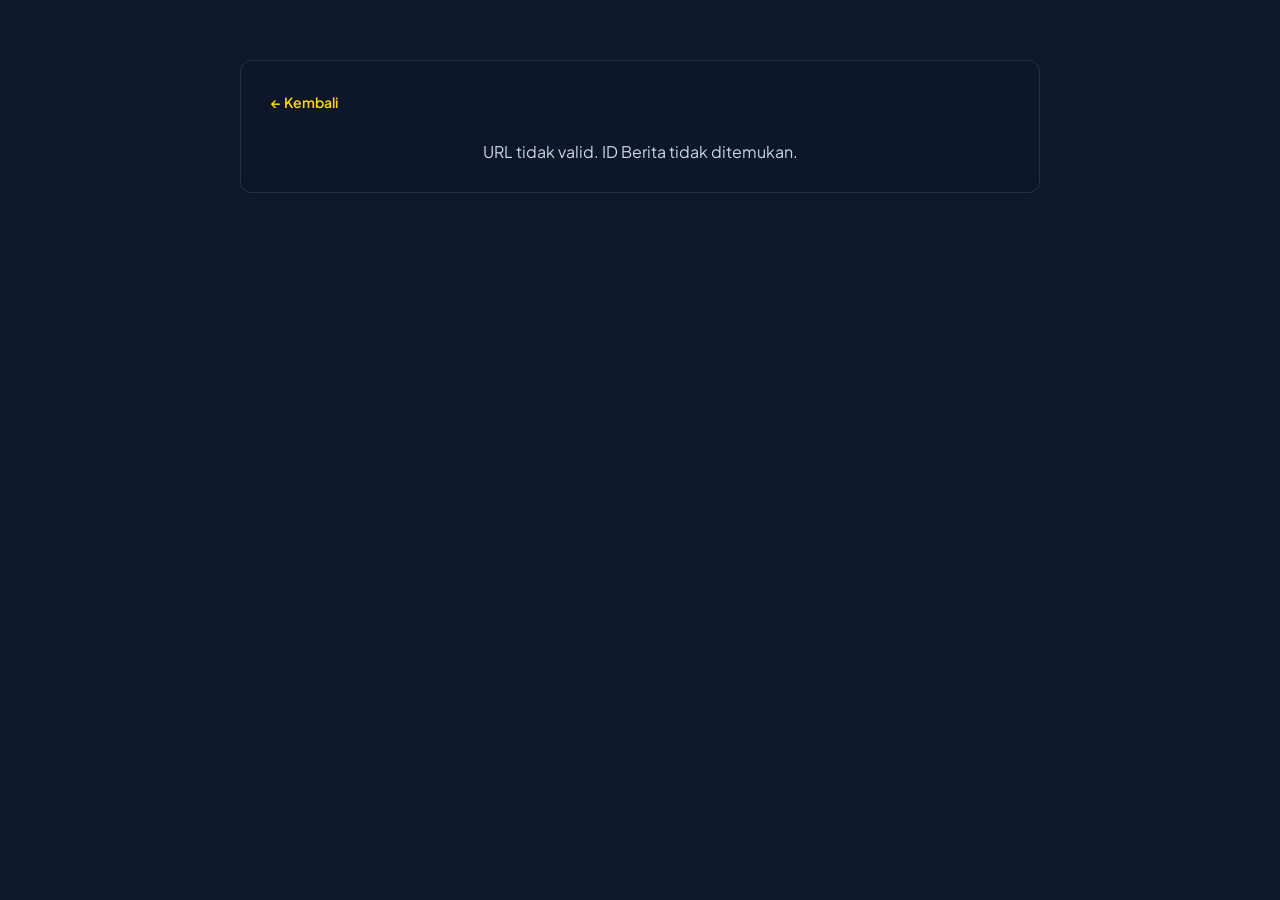
<file: detail-berita.html>
<!doctype html>
<html lang="id">
  <head>
    <meta charset="UTF-8" />
    <meta name="viewport" content="width=device-width, initial-scale=1.0" />
    <title>Detail Berita - SDN Cisalak</title>
    <link rel="stylesheet" href="style.css" />
    <style>
      body {
        background-color: #0f172a;
        color: #cbd5e1;
        padding: 0;
      }
      .article-container {
        max-width: 800px;
        margin: 60px auto;
        padding: 30px;
        background-color: rgba(15, 23, 42, 0.9);
        border: 1px solid rgba(255, 255, 255, 0.1);
        border-radius: 12px;
      }
      .back-btn {
        display: inline-block;
        margin-bottom: 30px;
        color: #ffd700;
        text-decoration: none;
        font-size: 14px;
        font-weight: 600;
        transition: opacity 0.3s;
      }
      .back-btn:hover {
        opacity: 0.8;
      }
      .article-title {
        color: #ffffff;
        font-size: 32px;
        font-weight: 700;
        margin-bottom: 15px;
        line-height: 1.3;
      }
      .article-date {
        color: #94a3b8;
        font-size: 14px;
        margin-bottom: 40px;
        padding-bottom: 20px;
        border-bottom: 1px solid rgba(255, 255, 255, 0.1);
      }
      .article-content {
        font-size: 16px;
        line-height: 1.8;
        color: #e2e8f0;
      }
      .article-content img {
        max-width: 100%;
        height: auto;
        border-radius: 8px;
        margin: 20px 0;
      }
      .article-content iframe {
        max-width: 100%;
      }

      @media (max-width: 768px) {
        .article-container {
          margin: 20px;
          padding: 20px;
        }
        .article-title {
          font-size: 24px;
        }
      }
    </style>
  </head>
  <body>
    <div class="article-container" id="konten-artikel">
      <a href="index.html" class="back-btn">&larr; Kembali ke Beranda</a>
      <p style="color: #94a3b8; text-align: center">Memuat konten berita...</p>
    </div>

    <script>
      const urlParams = new URLSearchParams(window.location.search);
      const postId = urlParams.get("id");

      function tampilkanDetail(data) {
        const container = document.getElementById("konten-artikel");
        const post = data.entry;

        if (!post) {
          container.innerHTML = `
          <a href="index.html" class="back-btn">&larr; Kembali ke Beranda</a>
          <p style="color:#ef4444; text-align:center;">Berita tidak ditemukan atau sudah dihapus.</p>
        `;
          return;
        }

        const title = post.title.$t;
        const dateObj = new Date(post.published.$t);
        const dateStr = dateObj.toLocaleDateString("id-ID", {
          day: "numeric",
          month: "long",
          year: "numeric",
        });
        const content = post.content ? post.content.$t : "";

        container.innerHTML = `
        <a href="index.html" class="back-btn">&larr; Kembali ke Beranda</a>
        <h1 class="article-title">${title}</h1>
        <div class="article-date">Diterbitkan pada: ${dateStr}</div>
        <div class="article-content">${content}</div>
      `;
      }

      if (postId) {
        const scriptBlogger = document.createElement("script");
        scriptBlogger.src = `https://sdn-cisalak.blogspot.com/feeds/posts/default/${postId}?alt=json-in-script&callback=tampilkanDetail`;
        document.body.appendChild(scriptBlogger);
      } else {
        document.getElementById("konten-artikel").innerHTML = `
        <a href="index.html" class="back-btn">&larr; Kembali</a>
        <p style="text-align:center;">URL tidak valid. ID Berita tidak ditemukan.</p>
      `;
      }
    </script>
  </body>
</html>
</file>
<file: style.css>
@import url("https://fonts.googleapis.com/css2?family=Plus+Jakarta+Sans:wght@400;600;700&display=swap");

/* --- PERBAIKAN GLOBAL --- */
* {
  margin: 0;
  padding: 0;
  box-sizing: border-box;
  font-family: "Plus Jakarta Sans", sans-serif;
}

html,
body {
  overflow-x: hidden;
  width: 100%;
  background-color: #0f172a;
  color: #0f172a;
}

img {
  max-width: 100%;
  height: auto;
}

/* --- NAVIGASI MELAYANG (DESKTOP) --- */
.floating-nav {
  position: fixed;
  top: 25px;
  right: 40px;
  z-index: 100;
  background-color: rgba(15, 23, 42, 0.75);
  backdrop-filter: blur(12px);
  border-radius: 40px;
  border: 1px solid rgba(255, 255, 255, 0.15);
  padding: 12px 24px;
}

.menu-checkbox,
.hamburger-btn {
  display: none;
}

.nav-links {
  display: flex;
  gap: 20px;
}

.nav-links a {
  color: #94a3b8;
  text-decoration: none;
  font-size: 13px;
  font-weight: 600;
  transition: color 0.3s;
  white-space: nowrap;
}

.nav-links a:hover {
  color: #ffd700;
}

/* --- 1. Z-DEPTH SYSTEM (DESKTOP) --- */
.scroll-spacer {
  height: 700vh;
}

.zcard {
  position: fixed;
  top: 0;
  left: 0;
  width: 100vw;
  height: 100vh;
  transform-origin: top center;
  will-change: transform, opacity;
  overflow: hidden;
  background-color: #0f172a;
}

.hero.zcard {
  z-index: 10;
  background-color: #ffffff;
}
.stats.zcard {
  z-index: 20;
  transform: translateY(100%);
}
.teachers.zcard {
  z-index: 30;
  transform: translateY(100%);
}
.staff.zcard {
  z-index: 40;
  transform: translateY(100%);
}
.about.zcard {
  z-index: 50;
  transform: translateY(100%);
}
.news.zcard {
  z-index: 60;
  transform: translateY(100%);
}
.footer-card.zcard {
  z-index: 70;
  transform: translateY(100%);
  background-color: #090d16;
}

/* --- 2. HERO SECTION --- */
.hero-grid {
  position: absolute;
  inset: 0;
  background-image:
    linear-gradient(#e2e8f0 1px, transparent 1px),
    linear-gradient(90deg, #e2e8f0 1px, transparent 1px);
  background-size: 100px 100px;
  opacity: 0.3;
  z-index: 1;
}
.hero-content {
  position: relative;
  z-index: 2;
  display: flex;
  flex-direction: column;
  align-items: center;
  justify-content: center;
  height: 100%;
  text-align: center;
  padding: 20px;
}
.logo {
  width: 120px;
  margin-bottom: 20px;
}
.subtitle {
  font-size: 14px;
  font-weight: 600;
  letter-spacing: 2px;
  text-transform: uppercase;
  color: #3b82f6;
  margin-bottom: 10px;
}
.title {
  font-size: clamp(40px, 8vw, 100px);
  font-weight: 700;
  margin-bottom: 20px;
  color: #0f172a;
}
.description {
  max-width: 600px;
  margin: 0 auto;
  font-size: 16px;
  line-height: 1.6;
  color: #475569;
}
.scroll-hint {
  position: absolute;
  bottom: 40px;
  left: 50%;
  transform: translateX(-50%);
  font-size: 11px;
  font-weight: 600;
  letter-spacing: 3px;
  text-transform: uppercase;
  color: #475569;
  display: flex;
  align-items: center;
  gap: 12px;
  z-index: 2;
}
.scroll-hint::after {
  content: "";
  width: 2px;
  height: 36px;
  background: linear-gradient(to bottom, #3b82f6, transparent);
  animation: hint-drop 2.2s cubic-bezier(0.16, 1, 0.3, 1) infinite;
}
@keyframes hint-drop {
  0% {
    transform: scaleY(0);
    transform-origin: top;
  }
  55% {
    transform: scaleY(1);
    transform-origin: top;
  }
  56% {
    transform-origin: bottom;
  }
  100% {
    transform: scaleY(0);
    transform-origin: bottom;
  }
}

/* --- 3. LAYOUT DATA STATISTIK --- */
.stats-bg {
  position: absolute;
  width: 100%;
  height: 100%;
  object-fit: cover;
  z-index: 1;
}
.stats-overlay {
  position: absolute;
  inset: 0;
  background: linear-gradient(to right, rgba(0, 0, 0, 0.4), rgba(0, 0, 0, 0.1));
  z-index: 2;
}
.stats-container {
  position: relative;
  width: 100%;
  height: 100%;
  z-index: 3;
}
.stats-text-left {
  position: absolute;
  bottom: 80px;
  left: 80px;
}
.stats-subtitle {
  color: #ffd700;
  font-size: 11px;
  letter-spacing: 3px;
  font-weight: 700;
  margin-bottom: 15px;
  display: block;
}
.stats-title {
  color: #ffffff;
  font-size: clamp(32px, 5vw, 56px);
  line-height: 1.1;
  font-weight: 700;
}
.stats-box-right {
  position: absolute;
  top: 50%;
  right: 80px;
  transform: translateY(-50%);
  background-color: rgba(15, 23, 42, 0.85);
  backdrop-filter: blur(10px);
  border: 1px solid rgba(255, 255, 255, 0.1);
  padding: 30px;
  width: 400px;
}
.stats-box-header {
  color: #475569;
  font-size: 11px;
  letter-spacing: 2px;
  margin-bottom: 25px;
}
.stats-list {
  list-style: none;
}
.stats-list li {
  display: flex;
  justify-content: space-between;
  padding: 15px 0;
  border-bottom: 1px solid rgba(255, 255, 255, 0.1);
  font-size: 12px;
  letter-spacing: 1px;
  font-weight: 600;
  color: #e2e8f0;
}
.stats-list li:last-child {
  border-bottom: none;
  padding-bottom: 0;
}
.stat-value {
  color: #ffd700;
}

/* --- 4. LAYOUT GURU & STAFF --- */
.teachers-content {
  width: 100%;
  height: 100%;
  display: flex;
  flex-direction: column;
  justify-content: center;
  padding: 0 40px;
}
.section-header {
  text-align: center;
  margin-bottom: 30px;
}
.section-header h2 {
  font-size: 32px;
  margin-bottom: 10px;
  color: #ffffff;
}
.section-header p {
  color: #94a3b8;
  font-size: 14px;
  letter-spacing: 1px;
}
.accordion-container {
  display: flex;
  width: 100%;
  height: 60vh;
  border: 1px solid #334155;
  border-radius: 12px;
  overflow: hidden;
}
.accordion-item {
  position: relative;
  flex: 1;
  border-right: 1px solid #334155;
  overflow: hidden;
  cursor: pointer;
  transition: flex 0.6s cubic-bezier(0.25, 0.8, 0.25, 1);
  background-color: #ffffff;
}
.accordion-item:last-child {
  border-right: none;
}
.accordion-item:hover {
  flex: 3;
}
.bg-img {
  position: absolute;
  width: 100%;
  height: 100%;
  object-fit: cover;
  opacity: 0;
  transition: opacity 0.6s;
}
.accordion-item:hover .bg-img {
  opacity: 1;
}
.overlay {
  position: absolute;
  inset: 0;
  background: linear-gradient(
    to top,
    rgba(15, 23, 42, 0.95) 0%,
    rgba(15, 23, 42, 0.2) 60%,
    transparent 100%
  );
  opacity: 0;
  transition: opacity 0.6s;
}
.accordion-item:hover .overlay {
  opacity: 1;
}
.idle-content {
  position: absolute;
  inset: 0;
  display: flex;
  flex-direction: column;
  align-items: center;
  padding: 30px 0;
  transition: opacity 0.4s;
}
.accordion-item:hover .idle-content {
  opacity: 0;
  pointer-events: none;
}
.jabatan-idle {
  font-size: 12px;
  color: #0f172a;
  letter-spacing: 1px;
  text-transform: uppercase;
  margin-bottom: auto;
  font-weight: 700;
}
.nama-idle {
  writing-mode: vertical-rl;
  transform: rotate(180deg);
  font-size: 16px;
  font-weight: 600;
  letter-spacing: 1px;
  white-space: nowrap;
  color: #0f172a;
}
.reveal-content {
  position: absolute;
  bottom: 30px;
  left: 30px;
  right: 30px;
  opacity: 0;
  transform: translateY(20px);
  transition: all 0.6s;
  pointer-events: none;
}
.accordion-item:hover .reveal-content {
  opacity: 1;
  transform: translateY(0);
}
.jabatan-reveal {
  font-size: 12px;
  color: #ffd700;
  letter-spacing: 1px;
  text-transform: uppercase;
  display: block;
  margin-bottom: 5px;
  font-weight: 700;
}
.reveal-content h3 {
  font-size: 20px;
  margin-bottom: 10px;
  color: #ffffff;
}
.reveal-content p {
  font-size: 13px;
  color: #e2e8f0;
  line-height: 1.5;
}

/* --- 5. VISI, MISI & FASILITAS --- */
.about-container {
  width: 100%;
  height: 100%;
  display: flex;
  align-items: center;
  justify-content: space-between;
  padding: 0 80px;
  gap: 60px;
}
.about-left {
  flex: 1;
  max-width: 600px;
}
.about-title {
  color: #ffffff;
  font-size: 36px;
  font-weight: 700;
  margin-bottom: 25px;
  line-height: 1.2;
}
.about-box {
  background-color: rgba(255, 255, 255, 0.03);
  border: 1px solid rgba(255, 255, 255, 0.1);
  padding: 25px;
  border-radius: 12px;
  margin-bottom: 20px;
}
.about-box h3 {
  color: #ffd700;
  font-size: 14px;
  letter-spacing: 2px;
  text-transform: uppercase;
  margin-bottom: 10px;
}
.about-box p,
.about-box ul {
  color: #cbd5e1;
  font-size: 14px;
  line-height: 1.6;
}
.about-box ul {
  list-style-position: inside;
}
.about-right {
  flex: 1;
  display: grid;
  grid-template-columns: repeat(2, 1fr);
  gap: 20px;
}
.facility-card {
  position: relative;
  height: 200px;
  border-radius: 12px;
  overflow: hidden;
  border: 1px solid rgba(255, 255, 255, 0.1);
}
.facility-card img {
  width: 100%;
  height: 100%;
  object-fit: cover;
  transition: transform 0.5s ease;
}
.facility-card:hover img {
  transform: scale(1.1);
}
.facility-name {
  position: absolute;
  bottom: 0;
  inset-x: 0;
  padding: 15px;
  background: linear-gradient(to top, rgba(15, 23, 42, 0.9), transparent);
  color: #ffffff;
  font-size: 14px;
  font-weight: 600;
}

/* --- 6. BERITA & PENGUMUMAN --- */
.news-container {
  width: 100%;
  height: 100%;
  display: flex;
  flex-direction: column;
  justify-content: center;
  padding: 0 80px;
}
.news-grid {
  display: grid;
  grid-template-columns: repeat(3, 1fr);
  gap: 30px;
  margin-top: 30px;
}
.news-card {
  background-color: rgba(255, 255, 255, 0.03);
  border: 1px solid rgba(255, 255, 255, 0.1);
  padding: 30px;
  border-radius: 12px;
  transition:
    transform 0.3s,
    border-color 0.3s;
}
.news-card:hover {
  transform: translateY(-5px);
  border-color: #ffd700;
}
.news-date {
  color: #ffd700;
  font-size: 12px;
  font-weight: 600;
  margin-bottom: 12px;
}
.news-card h3 {
  color: #ffffff;
  font-size: 18px;
  margin-bottom: 12px;
  line-height: 1.4;
}
.news-card p {
  color: #94a3b8;
  font-size: 14px;
  line-height: 1.6;
}
.read-more {
  display: inline-block;
  margin-top: 15px;
  color: #ffd700;
  text-decoration: none;
  font-size: 13px;
  font-weight: 600;
  transition: opacity 0.2s;
}
.read-more:hover {
  opacity: 0.8;
}

/* --- 7. FOOTER & KONTAK --- */
.footer-container {
  width: 100%;
  height: 100%;
  display: flex;
  align-items: center;
  justify-content: space-between;
  padding: 0 80px;
  gap: 60px;
}
.footer-left {
  flex: 1;
}
.footer-left h2 {
  color: #ffffff;
  font-size: 32px;
  font-weight: 700;
  margin-bottom: 15px;
}
.footer-desc {
  color: #94a3b8;
  font-size: 15px;
  margin-bottom: 30px;
  max-width: 450px;
}
.contact-info p {
  color: #e2e8f0;
  font-size: 14px;
  margin-bottom: 10px;
}
.contact-info strong {
  color: #ffd700;
}
.copyright {
  margin-top: 40px;
  color: #64748b;
  font-size: 12px;
}
.footer-right {
  flex: 1;
  width: 100%;
  height: 350px;
}
.map-box {
  width: 100%;
  height: 100%;
  border-radius: 12px;
  overflow: hidden;
  border: 1px solid rgba(255, 255, 255, 0.1);
}

/* --- 8. RESPONSIVE MOBILE (SMARTPHONE) --- */
@media (max-width: 768px) {
  /* Aktifkan Scroll Snapping pada kontainer utama */
  html,
  body {
    scroll-snap-type: y mandatory;
    height: 100vh;
    overflow-y: scroll;
    scroll-behavior: smooth;
  }

  /* Ubah zcard menjadi setiap slide presentasi */
  .zcard {
    position: relative !important;
    top: auto !important;
    transform: none !important;
    height: 100vh !important; /* Memaksa setiap kartu setinggi layar penuh */
    width: 100vw;
    scroll-snap-align: start; /* Titik magnet berada di atas section */
    scroll-snap-stop: always; /* Memaksa scroll berhenti di setiap section, tidak bablas */
    overflow-y: auto; /* Mengizinkan scroll internal jika isi kartu sangat panjang */
    padding: 70px 20px 30px 20px;
    opacity: 1 !important;
    z-index: 1 !important;
  }

  /* Sembunyikan spacer milik desktop */
  .scroll-spacer {
    display: none !important;
  }

  .floating-nav {
    top: 15px;
    right: 50%;
    transform: translateX(50%);
    padding: 8px 16px;
    gap: 12px;
    font-size: 11px;
    width: max-content;
  }

  /* Hamburger Menu Mobile */
  .hamburger-btn {
    display: flex;
    flex-direction: column;
    gap: 5px;
    cursor: pointer;
    z-index: 101;
  }
  .hamburger-btn span {
    display: block;
    width: 24px;
    height: 2px;
    background-color: #ffffff;
    border-radius: 2px;
    transition: all 0.3s ease;
  }
  .nav-links {
    position: absolute;
    top: 50px;
    left: 50%;
    transform: translateX(-50%) translateY(-15px);
    flex-direction: column;
    background-color: rgba(15, 23, 42, 0.95);
    border: 1px solid rgba(255, 255, 255, 0.15);
    border-radius: 12px;
    padding: 20px;
    gap: 20px;
    min-width: 200px;
    opacity: 0;
    visibility: hidden;
    transition: all 0.3s ease;
  }
  .menu-checkbox:checked ~ .nav-links {
    opacity: 1;
    visibility: visible;
    transform: translateX(-50%) translateY(0);
  }
  .menu-checkbox:checked ~ .hamburger-btn span:nth-child(1) {
    transform: translateY(7px) rotate(45deg);
  }
  .menu-checkbox:checked ~ .hamburger-btn span:nth-child(2) {
    opacity: 0;
  }
  .menu-checkbox:checked ~ .hamburger-btn span:nth-child(3) {
    transform: translateY(-7px) rotate(-45deg);
  }

  .title {
    font-size: 36px;
  }
  .description {
    font-size: 14px;
  }

  /* Statistik HP */
  .stats.zcard {
    padding: 0 !important;
    overflow: hidden;
  }
  .stats-container {
    display: flex;
    flex-direction: column;
    justify-content: center;
    padding: 70px 20px 30px 20px;
    height: 100%;
    overflow-y: auto;
  }
  .stats-text-left {
    position: static;
    margin-bottom: 20px;
  }
  .stats-title {
    font-size: 28px;
  }
  .stats-box-right {
    position: static;
    transform: none;
    width: 100%;
    padding: 20px;
  }

  /* Accordion Mobile */
  .teachers-content {
    padding: 0;
    justify-content: flex-start;
  }
  .section-header h2 {
    font-size: 24px;
  }
  .accordion-container {
    flex-direction: column;
    height: auto;
    border: none;
    gap: 10px;
    overflow: visible;
    padding-bottom: 30px;
  }
  .accordion-item {
    flex: none !important;
    width: 100%;
    height: 65px;
    border: 1px solid #334155;
    border-radius: 10px;
    background-color: #1e293b;
    position: relative;
    overflow: hidden;
    transition: all 0.4s;
  }
  .idle-content {
    position: absolute;
    inset: 0;
    display: flex;
    flex-direction: column;
    justify-content: center;
    align-items: flex-start;
    padding: 10px 16px;
    z-index: 3;
    text-align: left;
    transition: opacity 0.3s;
  }
  .jabatan-idle {
    font-size: 10px;
    color: #ffd700;
    text-transform: uppercase;
    margin-bottom: 2px;
  }
  .nama-idle {
    writing-mode: horizontal-tb;
    transform: none;
    font-size: 13px;
    color: #ffffff;
    white-space: normal;
  }
  .bg-img {
    z-index: 1;
  }
  .overlay {
    z-index: 2;
    background: linear-gradient(
      to top,
      rgba(15, 23, 42, 0.95) 20%,
      rgba(15, 23, 42, 0.4)
    );
  }
  .reveal-content {
    position: absolute;
    bottom: 15px;
    left: 16px;
    right: 16px;
    z-index: 3;
    transform: translateY(10px);
  }
  .accordion-item.active {
    height: 280px;
    border-color: #ffd700;
  }
  .accordion-item.active .bg-img,
  .accordion-item.active .overlay {
    opacity: 1;
  }
  .accordion-item.active .idle-content {
    opacity: 0;
  }
  .accordion-item.active .reveal-content {
    opacity: 1;
    transform: translateY(0);
  }
  .reveal-content h3 {
    font-size: 15px;
  }

  /* Grid Layout Normal (HP) */
  .about-container,
  .news-container,
  .footer-container {
    flex-direction: column;
    padding: 20px 0;
    gap: 30px;
    justify-content: flex-start;
  }
  .about-right,
  .news-grid {
    grid-template-columns: 1fr;
    width: 100%;
    display: flex;
    flex-direction: column;
    gap: 20px;
    padding-bottom: 30px;
  }
  .footer-right {
    width: 100%;
    height: 250px;
    min-height: 250px;
  }
}
</file>
